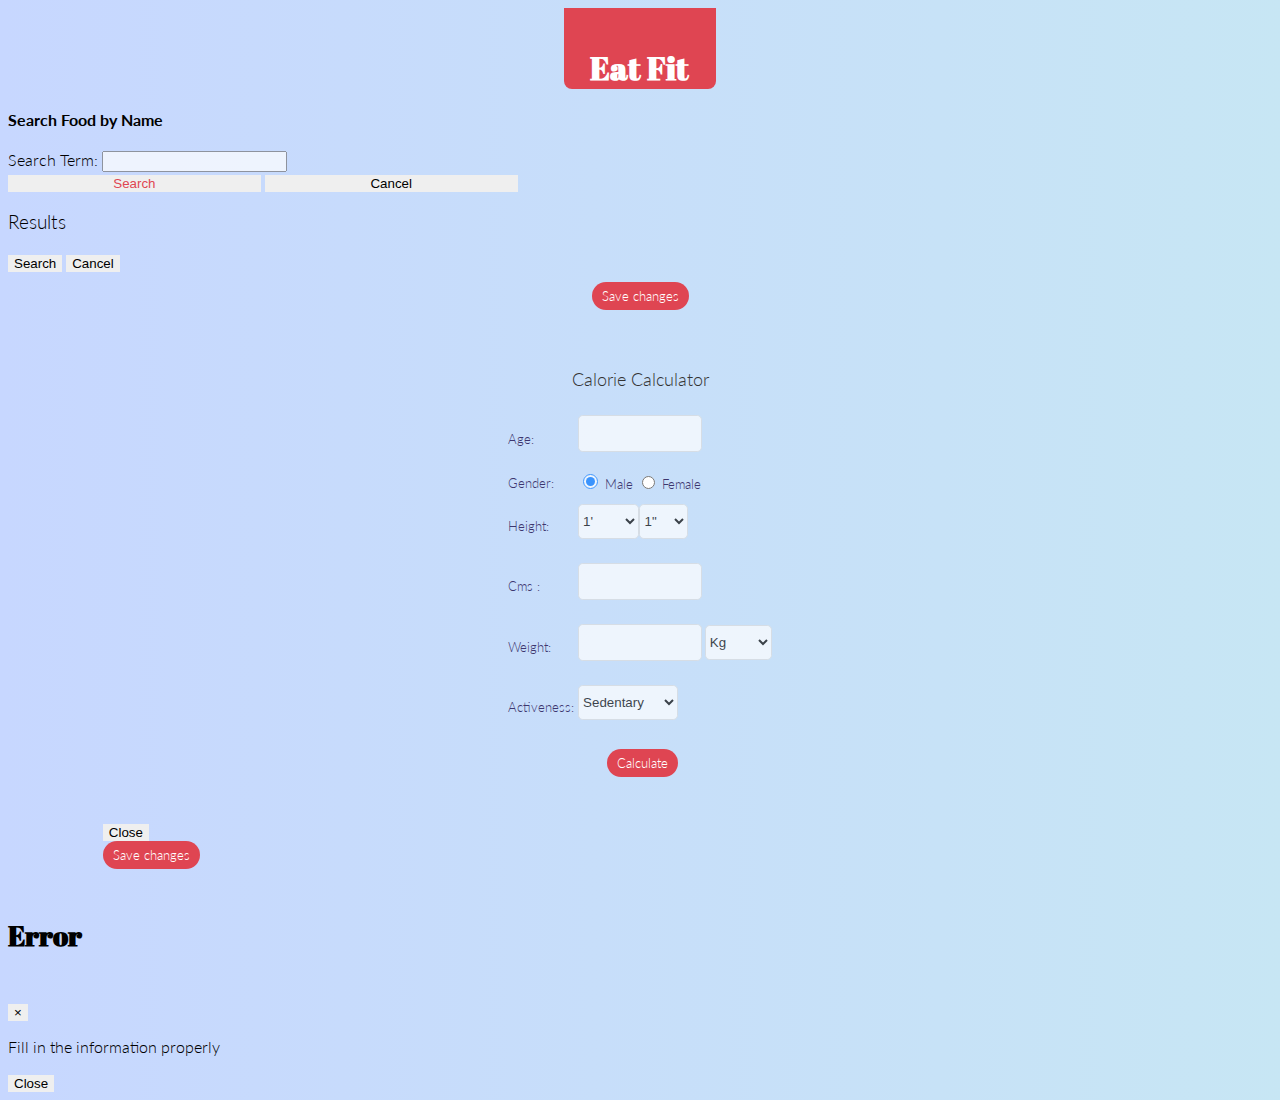
<file: index.html>
<!DOCTYPE html>
<html lang="en">

<head>
    <meta charset="UTF-8">
    <meta name="viewport" content="width=device-width, initial-scale=1.0">
    <meta http-equiv="X-UA-Compatible" content="ie=edge">
    <title>Project One</title>
    <link href="https://fonts.googleapis.com/css?family=Lato:100,300,400,700,900" rel="stylesheet">
    <link href="https://fonts.googleapis.com/css?family=Abril+Fatface" rel="stylesheet">
    <link rel="stylesheet" href="https://use.fontawesome.com/releases/v5.6.0/css/all.css" integrity="sha384-aOkxzJ5uQz7WBObEZcHvV5JvRW3TUc2rNPA7pe3AwnsUohiw1Vj2Rgx2KSOkF5+h"
        crossorigin="anonymous">
    <link rel="stylesheet" href="https://cdnjs.cloudflare.com/ajax/libs/animate.css/3.7.0/animate.min.css">
    <link rel="icon" href="https://cdn3.iconfinder.com/data/icons/medicons-3/550/apple-health-512.png" type="image/gif" sizes="16x16">


    <!-- bootstrap -->
    <link rel="stylesheet" href="https://stackpath.bootstrapcdn.com/bootstrap/4.1.3/css/bootstrap.min.css" integrity="sha384-MCw98/SFnGE8fJT3GXwEOngsV7Zt27NXFoaoApmYm81iuXoPkFOJwJ8ERdknLPMO"
        crossorigin="anonymous">
    <!-- Calculator -->
    <link rel="stylesheet" href="assets/css/calculator.css">

    <!-- Our Css -->
    <link rel="stylesheet" href="assets/css/style.css">
    <script src="https://cdnjs.cloudflare.com/ajax/libs/jquery/3.2.1/jquery.min.js"></script>

</head>

<body>


    <!-- Minimal use of hard-coded styles / Needs to be cut-pasted in .css file -->
    <div id="row">
        <div id="col-lg-12" style="text-align:center;">
            <h1>Eat Fit</h1>
        </div>
    </div>
    </div>
    <!-- Food Only -->
    <div id="foodtest">
        <div class="modal fade" id="myModal1" tabindex="-1" role="dialog" aria-labelledby="myModalLabel" aria-hidden="true">
            <div class="modal-dialog">
                <div class="modal-content">
                    <div class="modal-header">
                        <h4 class="modal-title" id="myModalLabel">Search Food by Name</h4>
                    </div>
                    <div class="modal-body">
                        <form role="form">
                            <!-- Here we create the text box for capturing the search term-->
                            <div class="form-group">
                                <label for="search">Search Term:</label>
                                <input type="text" class="form-control" id="search-term">
                            </div>
                        </form>
                    </div>
                    <button type="submit" class="btn btn-default" id="run-search">
                        <i class="fa fa-search"></i> Search</button>
                    <button class="btn btn-default" id="clear">Cancel</button>
                </div>
            </div>
        </div>
        <!-- Modal -->
        <div class="modal fade" id="exampleModalLong" tabindex="-1" role="dialog" aria-labelledby="exampleModalLongTitle"
            aria-hidden="true">
            <div class="modal-dialog" role="document">
                <div class="modal-content">
                    <div class="modal-header">
                        <h3 style="font-weight:300;" class="modal-title" id="exampleModalLongTitle">Results</h3>
                    </div>
                    <div class="modal-body">
                        <p id="food"></p>
                        <p id="detail"></p>
                    </div>
                    <div class="modal-footer">
                        <div class="modal-footer">
                            <button type="submit" class="btn btn-default" id="search"><i class="fa fa-search"></i>
                                Search</button>
                            <button type="button" class="btn btn-dark" data-dismiss="modal" id="clear-all">Cancel</button>
                            <button type="button" class="btn blue_button" id="save">Save changes</button>
                        </div>
                    </div>
                </div>
            </div>
        </div>
    </div>

    <!-- Food Ending -->

    <!--Script by hscripts.com-->
    <!-- Free javascripts @ https://www.hscripts.com -->
    <!-- Script by hscripts.com -->
    <div class='resp_code align=' center''>
        <table id='tab' align='center' cellspacing='0' cellpadding='0' style="width:100%;">
            <tr>
                <td align=center><br>
                    <p style="font-size:18px;font-weight:300;font-family: 'lato'', cursive; ">Calorie Calculator</p>
                    <form name="frm" action="" class='frms noborders outter'>
                        <table>
                            <tr>
                                <td style="color: #3D366F; font-size:13px;">
                                    <p>Age:</p>
                                </td>
                                <td><input type="text" name="age" id="age" align="left" size="3" maxlength="2"
                                        onkeypress="return cknum(event,age)"></td>
                                
                            </tr>
                            <tr>
                                <td style="color: #3D366F; font-size:13px;">Gender:</td>
                                <td><input type="radio" name="gen" id="gen" checked>
                                    <font color="#3D366F" size="2">Male</font>
                                    <input type="radio" name="gen" id="gen">
                                    <font color="#3D366F" size="2">Female</font>
                                </td>
                            </tr>
                            <tr>
                                <td style="color: #3D366F; font-size:13px;">Height:</td>
                                <td><select style='width:50%;' name="foot" id="foot" onchange="hcon()">
                                        <option value="1">1'</option>
                                        <option value="2">2'</option>
                                        <option value="3">3'</option>
                                        <option value="4">4'</option>
                                        <option value="5">5'</option>
                                        <option value="6">6'</option>
                                        <option value="7">7'</option>
                                    </select><select style='width:40%;' name="inch" id="inch" onchange="hcon()">
                                        <option value="1">1"</option>
                                        <option value="2">2"</option>
                                        <option value="3">3"</option>
                                        <option value="4">4"</option>
                                        <option value="5">5"</option>
                                        <option value="6">6"</option>
                                        <option value="7">7"</option>
                                        <option value="8">8"</option>
                                        <option value="9">9"</option>
                                        <option value="10">10"</option>
                                        <option value="11">11"</option>
                                    </select></td>
                            </tr>
                            <tr>
                                <td style="color: #3D366F; font-size:13px;">Cms :</td>
                                <td><input type="text" name="cen" id="cen" size="4" onkeyup="con(cen)"></td>
                            </tr>
                            <tr>
                                <td style="color: #3D366F; font-size:13px;">Weight:</td>
                                <td><input type="text" name="weight" id="weight" maxlength="3" size="3" onkeyup="isNumberKey(this.id)"></td>
                                <td><select name="wtype" id="wtype">
                                        <option value="kg">Kg</option>
                                        <option value="pounds">Pounds</option>
                                    </select></td>
                            </tr>
                            <tr>
                                <td style="color: #3D366F; font-size:13px;">Activeness:</td>
                                <td><select style='width:100px;' name="loa" id="loa">
                                        <option value="1">Sedentary</option>
                                        <option value="2">Light Active</option>
                                        <option value="3">Moderately Active</option>
                                        <option value="4">Very Active</option>
                                        <option value="5">Extra Active</option>
                                    </select></td>
                            </tr>
                            <tr>
                                <td colspan='2' align="center"><input data-toggle="modal" data-target=".bd-example-modal-sm" class='blue_button' id="start" type="button"
                                        value="Calculate" onclick="cc()" style="left: 20%;"><span id="dumdiv" align="center" style="font-size:10px;color:#dadada;"><a
                                            id="dum" style="padding-right:0px; text-decoration:none;color: green;text-align:center;"
                                            href="https://www.hscripts.com"></a></span></td>
                            </tr>
                        </table>
                    </form>
                    <br>
                    <table align="center" border="0" class="frms noborders clicked">
                        <tr>
                            <td align="right" style="color: #3D366F; font-size:13px;">Calories needed:</td>
                            <td><input type="text" id="rc" style="font-size:13px;" size="15" readonly></td>
                            
                        </tr>
                    </table>

                    <!-- <div style="color: #3D366F; font-size:13px;">You Must Intake The Following Daily</div> -->
                    <!-- <table class="frms noborders clicked">
                        <tr>
                            <td style="color: #3D366F; font-size:13px;">Fat:</td>
                            <td style="color: #3D366F; font-size:13px;"><input type="text" id="rf" style="font-size:13px;"
                                    size="10" readonly></td>
                            <td>
                                <font color="#3D366F" size="2" style='float:right'><label id="l1"></label> per day</font>
                            </td>
                        </tr>
                        <tr>
                            <td style="color: #3D366F; font-size:13px;">Protein:</td>
                            <td style="color: #3D366F; font-size:13px;"><input type="text" id="rp" style="font-size:13px;"
                                    size="10" readonly></td>
                            <td>
                                <font color="#3D366F" size="2" style='float:right'><label id="l2"></label> per day</font>
                            </td>
                        </tr>
                        <tr>
                            <td style="color: #3D366F; font-size:13px;">Carbohydrate:</td>
                            <td style="color: #3D366F; font-size:13px;"><input type="text" id="rh" style="font-size:13px;"
                                    size="10" readonly></td>
                            <td>
                                <font color="#3D366F" size="2" style='float:right'><label id="l3"></label> per day</font>
                            </td>
                        </tr>
                        <tr>
                            <td style="color: #3D366F; font-size:13px;">Alcohol:</td>
                            <td style="color: #3D366F; font-size:13px;"><input type="text" id="ra" style="font-size:13px;"
                                    size="10" readonly></td>
                            <td>
                                <font color="#3D366F" size="2" style='float:right'><label id="l4"></label> per day</font>
                            </td>
                        </tr>
                    </table> -->
            </tr>
            </td>
        </table>
    </div>

    <!-- Here starts the full width weekly calendar -->
    <div id="wrapper">
        <div id="row">
            <table class="table table-hover table-borderless clicked">
                <thead>
                    <tr>
                        <th scope="col">Date</th>
                        <th scope="col">Monday</th>
                        <th scope="col">Tuesday</th>
                        <th scope="col">Wedneday</th>
                        <th scope="col">Thursday</th>
                        <th scope="col">Friday</th>
                        <th scope="col">Saturday</th>
                        <th scope="col">Sunday</th>
                    </tr>
                </thead>
                <tbody>
                    <tr class="time" id="breakfast">
                        <td>Breakfast</td>
                        <td><div class="buttonDiv mon"></div></td>
                        <td><div class="buttonDiv tue"></div></td>
                        <td><div class="buttonDiv wed"></div></td>
                        <td><div class="buttonDiv thu"></div></td>
                        <td><div class="buttonDiv fri"></div></td>
                        <td><div class="buttonDiv sat"></div></td>
                        <td><div class="buttonDiv sun"></div></td>
                    </tr>
                    <tr class="time" id="lunch">
                        <td>Lunch</td>
                        <td><div class="buttonDiv mon"></div></td>
                        <td><div class="buttonDiv tue"></div></td>
                        <td><div class="buttonDiv wed"></div></td>
                        <td><div class="buttonDiv thu"></div></td>
                        <td><div class="buttonDiv fri"></div></td>
                        <td><div class="buttonDiv sat"></div></td>
                        <td><div class="buttonDiv sun"></div></td>
                    </tr>
                    <tr class="time" id="dinner">
                        <td>Dinner</td>
                        <td><div class="buttonDiv mon"></div></td>
                        <td><div class="buttonDiv tue"></div></td>
                        <td><div class="buttonDiv wed"></div></td>
                        <td><div class="buttonDiv thu"></div></td>
                        <td><div class="buttonDiv fri"></div></td>
                        <td><div class="buttonDiv sat"></div></td>
                        <td><div class="buttonDiv sun"></div></td>
                    </tr>
                    <tr>
                        <td>Excercises</td>
                        <td>
                            <div class="form-group">
                                <label for="form-select"></label>
                                <select class="custom-select" id="select">
                                    <option selected>Choose...</option>
                                    <option value="10">Abs</option>
                                    <option value="8">Arms</option>
                                    <option value="12">Back</option>
                                    <option value="14">Calves</option>
                                    <option value="11">Chest</option>
                                    <option value="9">Legs</option>
                                    <option value="13">Shoulders</option>
                                </select>
                            </div>
                            <div class="workout-button">
                                <button data-day="monday" type="button"  class="btn btn-info btn-sm workout-category blue_button" data-toggle="modal" data-target="#workout-modal">Add workout</button>
                            </div></td>
                        <td><div class="form-group">
                                <label for="form-select"></label>
                                <select class="custom-select" id="select">
                                    <option selected>Choose...</option>
                                    <option value="10">Abs</option>
                                    <option value="8">Arms</option>
                                    <option value="12">Back</option>
                                    <option value="14">Calves</option>
                                    <option value="11">Chest</option>
                                    <option value="9">Legs</option>
                                    <option value="13">Shoulders</option>
                                </select>
                            </div>
                            <div class="workout-button">
                                 <button  data-day="tuesday" type="button"  class="btn btn-info btn-sm workout-category blue_button" data-toggle="modal" data-target="#workout-modal">Add workout</button>   
                            </div></td>
                        <td><div class="form-group">
                                <label for="form-select"></label>
                                <select class="custom-select" id="select">
                                    <option selected>Choose...</option>
                                    <option value="10">Abs</option>
                                    <option value="8">Arms</option>
                                    <option value="12">Back</option>
                                    <option value="14">Calves</option>
                                    <option value="11">Chest</option>
                                    <option value="9">Legs</option>
                                    <option value="13">Shoulders</option>
                                </select>
                            </div>
                            <div class="workout-button">
                                 <button  data-day="wednesday" type="button"  class="btn btn-info btn-sm workout-category blue_button" data-toggle="modal" data-target="#workout-modal">Add workout</button>   
                            </div></td>
                        <td><div class="form-group">
                                <label for="form-select"></label>
                                <select class="custom-select" id="select">
                                    <option selected>Choose...</option>
                                    <option value="10">Abs</option>
                                    <option value="8">Arms</option>
                                    <option value="12">Back</option>
                                    <option value="14">Calves</option>
                                    <option value="11">Chest</option>
                                    <option value="9">Legs</option>
                                    <option value="13">Shoulders</option>
                                </select>
                            </div>
                            <div class="workout-button">
                                <button  data-day="thursday" type="button"  class="btn btn-info btn-sm workout-category blue_button" data-toggle="modal" data-target="#workout-modal">Add workout</button>    
                            </div></td>
                        <td><div class="form-group">
                                <label for="form-select"></label>
                                <select class="custom-select" id="select">
                                    <option selected>Choose...</option>
                                    <option value="10">Abs</option>
                                    <option value="8">Arms</option>
                                    <option value="12">Back</option>
                                    <option value="14">Calves</option>
                                    <option value="11">Chest</option>
                                    <option value="9">Legs</option>
                                    <option value="13">Shoulders</option>
                                </select>
                            </div>
                            <div class="workout-button">
                                 <button  data-day="friday" type="button"  class="btn btn-info btn-sm workout-category blue_button" data-toggle="modal" data-target="#workout-modal">Add workout</button>   
                            </div></td>
                        <td><div class="form-group">
                                <label for="form-select"></label>
                                <select class="custom-select" id="select">
                                    <option selected>Choose...</option>
                                    <option value="10">Abs</option>
                                    <option value="8">Arms</option>
                                    <option value="12">Back</option>
                                    <option value="14">Calves</option>
                                    <option value="11">Chest</option>
                                    <option value="9">Legs</option>
                                    <option value="13">Shoulders</option>
                                </select>
                            </div>
                            <div class="workout-button">
                                 <button  data-day="saturday" type="button"  class="btn btn-info btn-sm workout-category blue_button" data-toggle="modal" data-target="#workout-modal">Add workout</button>   
                            </div></td>
                        <td><div class="form-group">
                                <label for="form-select"></label>
                                <select class="custom-select" id="select">
                                    <option selected>Choose...</option>
                                    <option value="10">Abs</option>
                                    <option value="8">Arms</option>
                                    <option value="12">Back</option>
                                    <option value="14">Calves</option>
                                    <option value="11">Chest</option>
                                    <option value="9">Legs</option>
                                    <option value="13">Shoulders</option>
                                </select>
                            </div>
                            <div class="workout-button">
                                 <button  data-day="sunday" type="button"  class="btn btn-info btn-sm workout-category blue_button" data-toggle="modal" data-target="#workout-modal">Add workout</button>   
                            </div></td>
                    </tr>
                    <tr>
                        <td>selected</td>
                        <td id="monday"></td>
                        <td id="tuesday"></td>
                        <td id="wednesday"></td>
                        <td id="thursday"></td>
                        <td id="friday"></td>
                        <td id="saturday"></td>
                        <td id="sunday"></td>
                    </tr>
                </tbody>
            </table>
        </div>

        <!-- This script is for the FORM validation -->

        <!-- workout -->

        <div class="modal fade" id="workout-modal" tabindex="-1" role="dialog" aria-labelledby="exampleModalLongTitle"
            aria-hidden="true">
            <div class="modal-dialog" role="document">
                <div class="modal-content">
                    <div class="modal-body" id="workout-body"></div>
                    <div class="modal-footer">
                        <button type="button" class="btn btn-dark" data-dismiss="modal">Close</button>
                        <button id="workout-save" type="button" class="btn blue_button" data-dismiss="modal">Save changes</button>
                    </div>
                </div>
            </div>
        </div>
    </div>
    
    <!-- form error modal -->
    <div class="modal" id="error" tabindex="-1" role="dialog">
            <div class="modal-dialog" role="document">
              <div class="modal-content">
                <div class="modal-header">
                  <h5 class="modal-title">Error</h5>
                  <button type="button" class="close" data-dismiss="modal" aria-label="Close">
                    <span aria-hidden="true">&times;</span>
                  </button>
                </div>
                <div class="modal-body">
                  <p>Fill in the information properly</p>
                </div>
                <div class="modal-footer">
                  <button type="button" class="btn btn-secondary" data-dismiss="modal">Close</button>
                </div>
              </div>
            </div>
          </div>

        
    <!-- javascript jQuery -->

    <script src="https://cdnjs.cloudflare.com/ajax/libs/jquery/3.2.1/jquery.min.js"></script>
    <script src="https://cdnjs.cloudflare.com/ajax/libs/popper.js/1.14.3/umd/popper.min.js" integrity="sha384-ZMP7rVo3mIykV+2+9J3UJ46jBk0WLaUAdn689aCwoqbBJiSnjAK/l8WvCWPIPm49"
        crossorigin="anonymous"></script>
    <script src="https://stackpath.bootstrapcdn.com/bootstrap/4.1.3/js/bootstrap.min.js" integrity="sha384-ChfqqxuZUCnJSK3+MXmPNIyE6ZbWh2IMqE241rYiqJxyMiZ6OW/JmZQ5stwEULTy"
        crossorigin="anonymous"></script>
    <script src="assets/javascript/adamam.js"></script>
    <script src="assets/javascript/app.js"></script>
    <script src="assets/javascript/workout.js"></script>
    <script src="assets/javascript/calculator.js"></script>

</body>

</html>
</file>
<file: assets/css/calculator.css>
/* .blue_button{
    background: none repeat scroll 0 0 #468CD2;
    border-bottom: 3px solid #3277BC;
    text-shadow: 1px 1px 0 #214D73;
    border: medium none;
    border-radius: 0.3em;
    color: #FFFFFF;
    cursor: pointer;
    font-weight: bold;
    margin: 10px 0;
    padding: 7px 14px;
} */
.frms input[type="text"], [type="password"], [type="file"], textarea, select {
    background: none repeat scroll 0 0 #fff;
    border: 1px solid #ddd;
    border-radius: 0.35em;
    height: 35px;
    margin-bottom: 15px;
    margin-top: 5px;
    padding: 0 0.5%;
    width: 99%;
}
.resp_code {
    /* background: none repeat scroll 0 0 #f8f8f8; */
    /* border: 1px solid #ddd; */
    border-radius: 0.25em;
    color: #333;
    font: 1em/1.3em Tahoma,Geneva,sans-serif;
    margin: 0 auto;
    overflow: auto;
    padding: 10px 20px;
    width:50%;
}
@media only screen and (max-width:650px) {.resp_code {
    margin: 5px 1px 10px !important;
    width:auto !important;
    }
}
</file>
<file: assets/css/style.css>
*{
    position:relative;
}
body{
/* background-image: url(../img/topography/topography.png); */
/* background-image: url(../img/graphy/graphy.png); */
/* background-image: url(../img/square_bg/square_bg.png); */
font-family: 'Lato', sans-serif;
font-weight: 300;

background: linear-gradient(270deg, #ffc7c7, #e7ffc7, #c7ffe2, #c7d7ff);
background-size: 800% 800%;

-webkit-animation: AnimationName 30s ease infinite;
-moz-animation: AnimationName 30s ease infinite;
animation: AnimationName 30s ease infinite;
}
@-webkit-keyframes AnimationName {
    0%{background-position:0% 50%}
    50%{background-position:100% 50%}
    100%{background-position:0% 50%}
}
@-moz-keyframes AnimationName {
    0%{background-position:0% 50%}
    50%{background-position:100% 50%}
    100%{background-position:0% 50%}
}
@keyframes AnimationName { 
    0%{background-position:0% 50%}
    50%{background-position:100% 50%}
    100%{background-position:0% 50%}
}
h1{
    font-family: 'Abril Fatface', cursive;
    padding-top: 3%;
    background-color: rgb(223, 69, 82);
    color: #FFFFFF;
    width: 12%;
    margin: 0 auto;
    border-radius: 0px 0px 8px 8px;
}
h5{
    font-size: 1.750em;
    font-family: 'Abril Fatface', cursive; 
}
h6{
    font-weight: 300;

}
td{
    font-family: 'Lato', sans-serif;
    font-weight: 300;
    font-size: 14px;
}
th{
    font-weight: 700;
    font-family: 'Abril Fatface', cursive;
}
img{
    border-radius: 50%;
    margin: 6% auto;
    display: block;
    
}
img:hover{
    opacity: .5;
    cursor: pointer;
}

input[type="text"]{
    opacity: .7;
    text-align: center;
}
input[type="radio"]:checked{
    opacity: .7;
    width: 15px;
    height: 15px;
    background-color: rgb(233, 69, 82);
}
select{
    opacity: .7;
}

button{
    border: none;
    cursor: pointer;
}
button:focus {
    outline:none;
}
button:active{
    outline: none;
}
button:visited{
    outline: none;
}
/* Classes */

.blue_button{
    background-color: rgb(223, 69, 82);
    border-radius: 20px;
    color: #FFFFFF;
    cursor: pointer;
    font-weight: 300;
    font-family: 'Lato', sans-serif;
    margin: 10px auto;
    padding: 6px 10px;
    transition: border-radius .5s, width .5s;
    display: block;
    border: none;
    
    
}


.blue_button:hover{
    border-radius:0; 
   
}

.calculator{
   
    margin: 0 auto;
}

.clicked{
display:none;
}

.modal-footer{
    border: none;
}

.tabla{
    background-color:rgba(0, 0, 0, 0);
    border-color: none;
    color: #000;
    transition: .4s;
}

.tabla:hover{

    color: rgb(223, 69, 82);
}

/* ID's */

#wrapper{
    width: 85%;
    margin: 0 auto;

}


#run-search{
    color: rgb(223, 69, 82);
    width: 20%;
    margin: 0 auto;
}
#run-search:hover{
    opacity: .5;
}

#clear{
    width: 20%;
    margin: 0 auto;
    color: #000;
}
#clear:hover{
    opacity: .5;
}
#food button:hover{
    color: rgb(223, 69, 82);

}
#workout-save{
    margin: 0;
}

.workout{
    width: 100%;
    display: inline;
    
}
.workout:hover{
    color: rgb(223, 69, 82);

}
</file>
